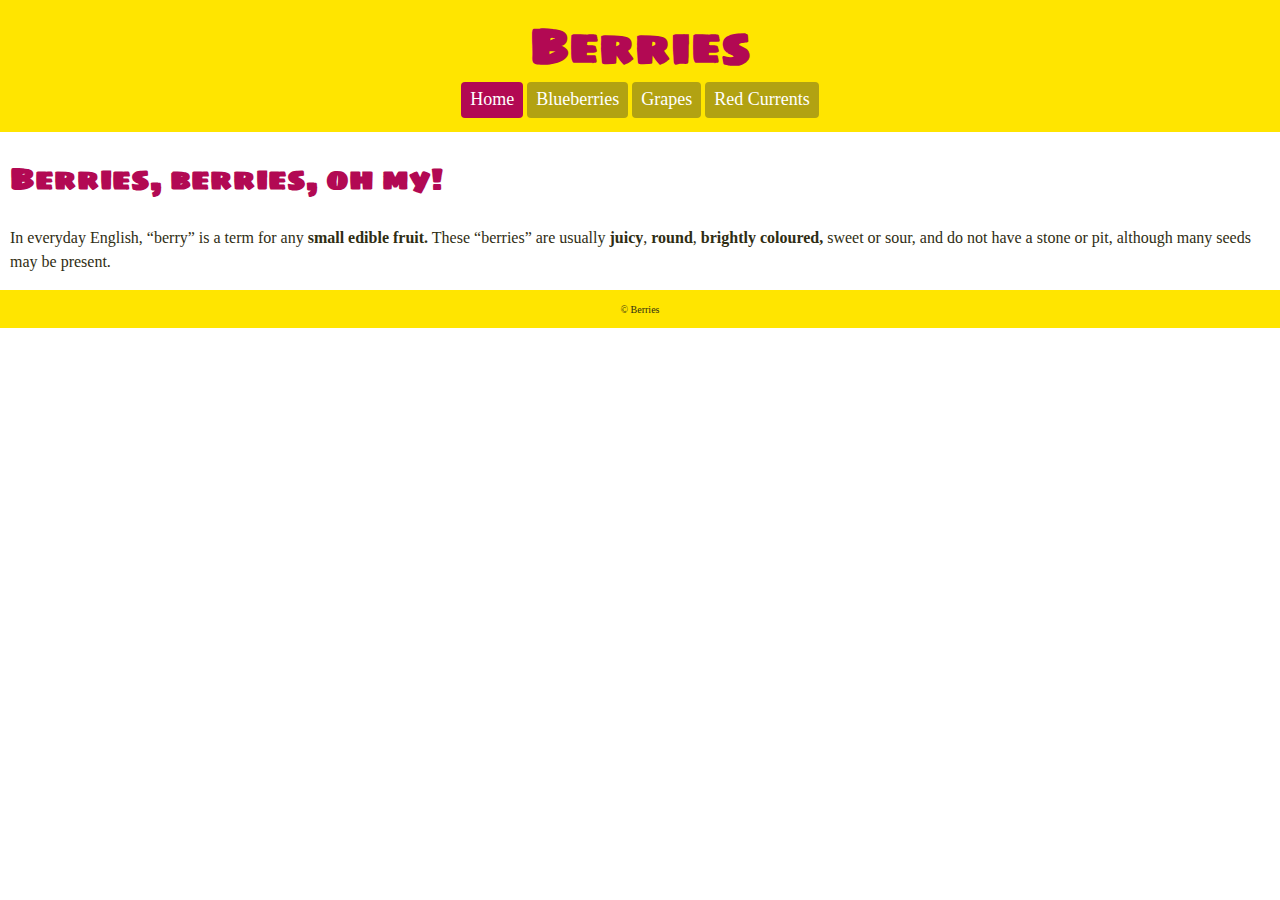
<file: index.html>
<!DOCTYPE html>
<html lang="en-ca">
<head>
  <meta charset="utf-8">
  <title>Berries - Home</title>
  <meta name="viewport" content="width=device-width,initial-scale=1">
  <link href="css/main.css" rel="stylesheet">
  <link href="https://fonts.googleapis.com/css?family=Sigmar+One" rel="stylesheet">
</head>
<body>
  <header>
    <h1>Berries</h1>
    <nav>
      <ul>
        <li><a class="current" href="index.html">Home</a></li>
        <li><a href="blueberries.html">Blueberries</a></li>
        <li><a href="grapes.html">Grapes</a></li>
        <li><a href="red-currants.html">Red Currents</a></li>
      </ul>
    </nav>
  </header>
  <main>
    <h2>Berries, berries, oh my!</h2>
    <p>In everyday English, “berry” is a term for any <b>small edible fruit.</b> These “berries” are usually <b>juicy</b>, <b>round</b>, <b>brightly coloured,</b> sweet or sour, and do not have a stone or pit, although many seeds may be present.</p>
  </main>
  <footer>
    <small>© Berries</small>
  </footer>
</body>
</html>
</file>
<file: css/main.css>
html {
  box-sizing: border-box;
}

*, *::before, *::after {
  box-sizing: inherit;
}

body {
  color: #2f2d13;
  font-family: Georgia, serif;
  line-height: 1.5;
  margin: 0;
}

header {
  background-color: #ffe500;
  padding: 10px;
}

main {
  padding: 0 10px;
}

h1 {
  color: #b20953;
  font-family: "Sigmar One", cursive;
  font-size: 3em;
  text-align: center;
  margin: 0;
}

h2 {
  color: #b20953;
  font-family: "Sigmar One", cursive;
  font-size: 1.875rem;
}

img {
  display: block;
  max-width: 100%;
  width: 100%;
}

nav {
  list-style: none;
  text-align: center;
}

nav li {
  display: inline;
}

ul {
  padding: 0;
  margin: 0 -7px 0 -7px;
}

a {
  background-color: #b2a212;
  border-radius: 4px;
  color: #fff;
  display: inline-block;
  font-size: 1.125rem;
  margin: 0 0 .2em;
  padding: .2em .5em .3em;
  text-decoration: none;
}

a:hover {
  background-color: #cc1465;
}

.current {
  background-color: #b20953;
}

footer {
  background-color: #ffe500;
  text-align: center;
  font-size: .75rem;
  padding: 10px;
}
</file>
